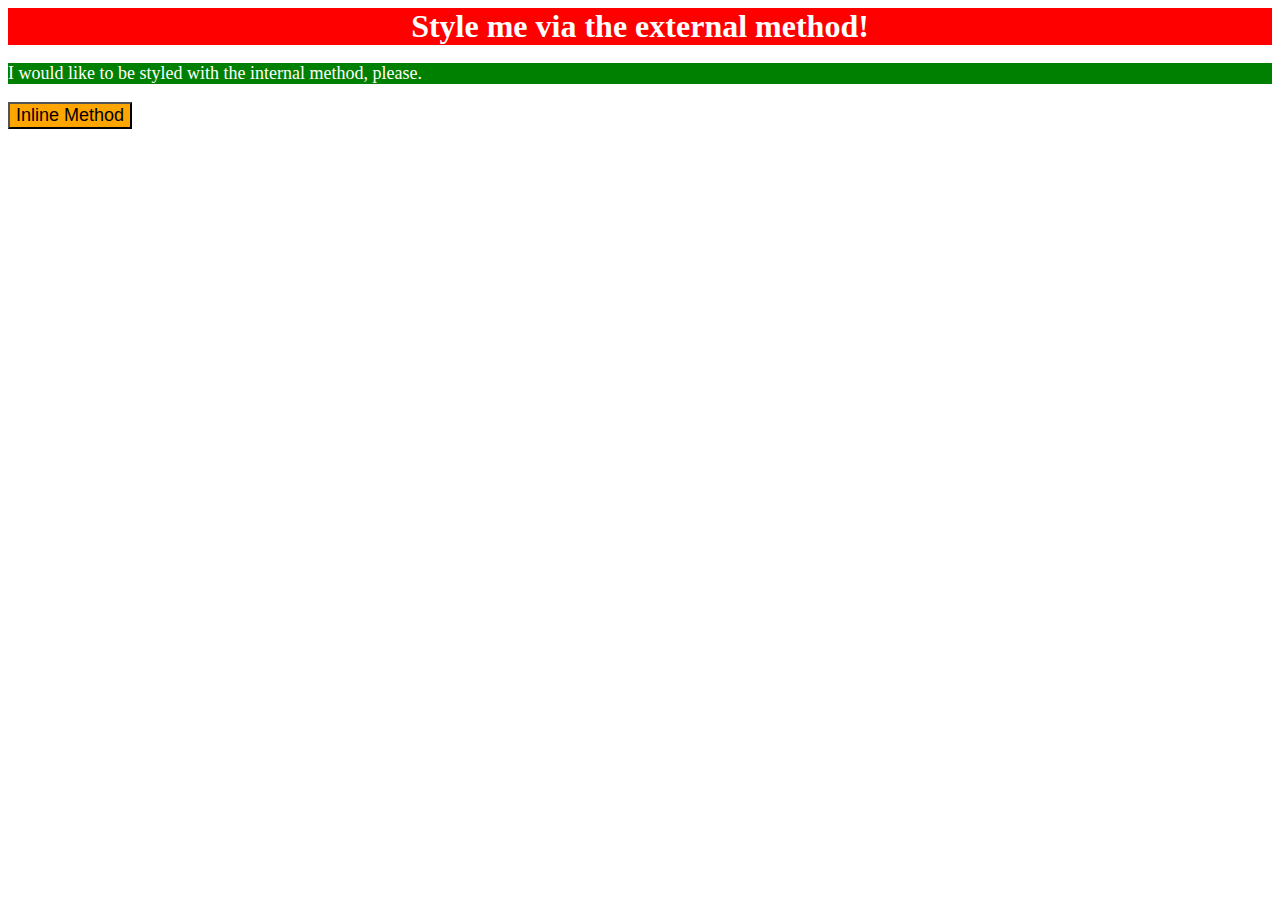
<file: foundations/01-css-methods/index.html>
<!DOCTYPE html>
<html lang="en">
  <head>
    <meta charset="UTF-8">
    <meta http-equiv="X-UA-Compatible" content="IE=edge">
    <meta name="viewport" content="width=device-width, initial-scale=1.0">
    <link rel = "stylesheet" href = "styles.css">
    <title>Methods for Adding CSS</title>
    <style>
      p{
        background-color: green;
        color: white;
        font-size: 18px;
      }
    </style>
  </head>
  <body>
    <div>Style me via the external method!</div>
    <p>I would like to be styled with the internal method, please.</p>
    <button style = "background-color: orange; font-size: 18px;">Inline Method</button>
  </body>
</html>
</file>
<file: foundations/01-css-methods/styles.css>
div {
  background-color: red;
  color: white;
  font-size: 32px;
  text-align: center;
  font-weight:bold;
}
</file>
